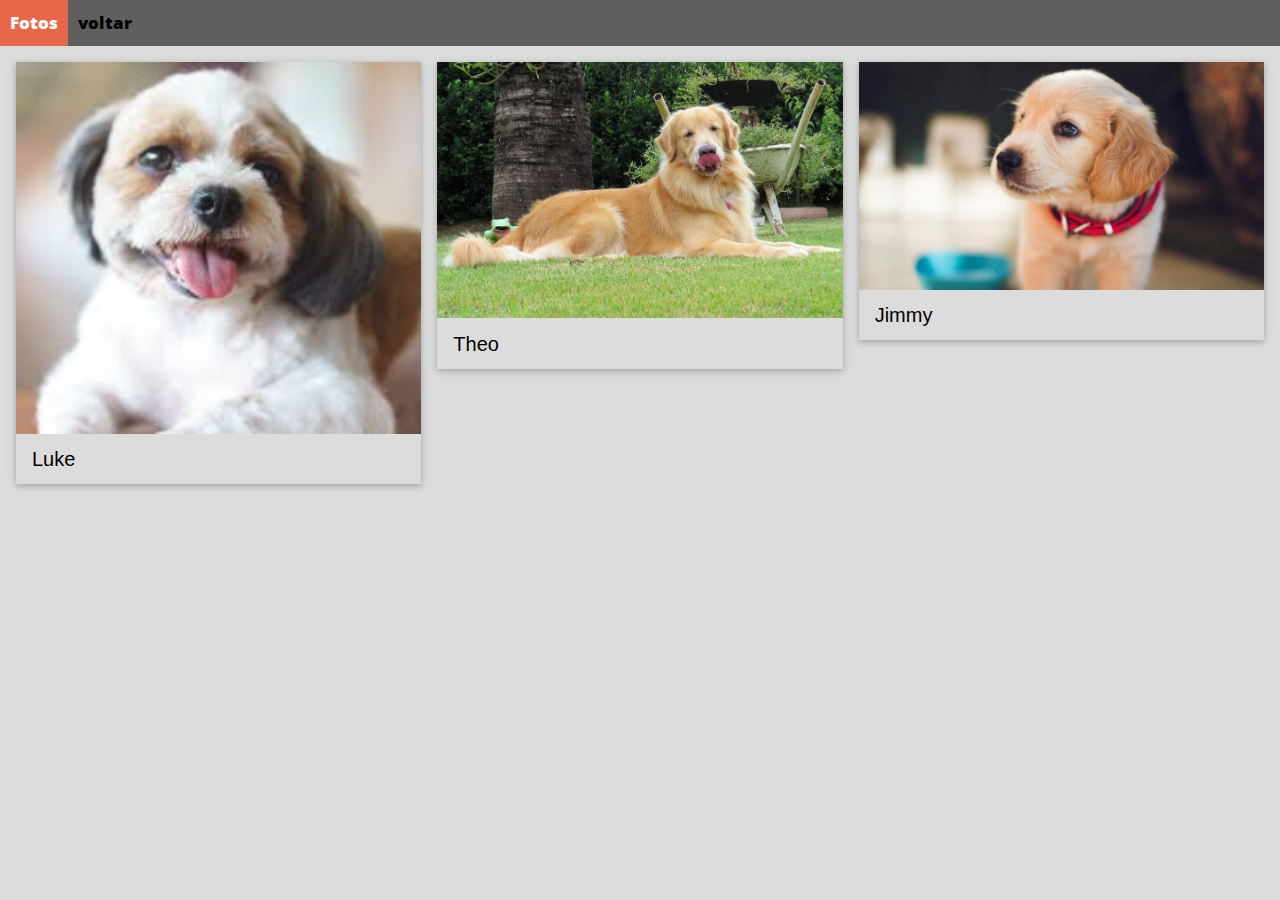
<file: fotos.html>
<!DOCTYPE html>
<html>
<head>
    <title>Fotos</title>
    <meta name="viewport" content="width=device-width, initial-scale=1">
    <link rel="stylesheet" href="https://www.w3schools.com/w3css/4/w3.css">
    <link href="estilo.css" rel="stylesheet" />
</head>
<body>
    
    <div class="menu">
        <a class="ativo" href="#">Fotos</a>
        <a href="index.html">voltar</a>
    </div>

<div class="w3-row-padding w3-margin-top">

    <div class="w3-third">
       <div class="w3-card">
          <img src="cachorro3.jpg" style="width:100%">
        <div class="w3-container">
        <h4>Luke</h4>
</div>
</div>
</div>

<div class="w3-third">
<div class="w3-card">
<img src="cachorro2.jpeg" style="width:100%">
<div class="w3-container">
<h4>Theo</h4>
</div>
</div>
</div>

<div class="w3-third">
<div class="w3-card">
<img src="cachorro1.jpg" style="width:100%">
<div class="w3-container">
<h4>Jimmy</h4>
</div>
</div>
</div>

</div>

</body>
</html>
</file>
<file: estilo.css>
@import url('https://fonts.googleapis.com/css2?family=Open+Sans:wght@300&display=swap');
*{
  font-family: 'Open Sans', sans-serif;
}

.menu {
    background-color: #5F5F5F;
    overflow: hidden;
    margin-bottom: 10px;
}
.menu a{
    float: left;
    color: black;
    font-weight: 1000;
    text-align: center;
    padding: 10px;
    font-size: 17px;
    text-decoration: none;
}
.menu a:hover{
    background-color: #dddddd;
    color: black;
}
.menu a.ativo{
    background-color: #E8674A;
    color: white;
}
button:hover,
button:focus {
    background-color: #40547e;
}
fieldset{
  border-radius:15px;
  display: block;
  margin-left: 2px;
  margin-right: 2px;
  padding-top: 0.35em;
  padding-bottom: 0.625em;
  padding-left: 0.75em;
  padding-right: 0.75em;
  border: 2px groove (internal value);
}
body{
  background-color:#DCDCDC;
}
.form{
background-color: #edf1f3;
color: whitesmoke;
font-weight: 1000;
color: black;
background-image: url(https://c.wallhere.com/photos/53/7d/dog_puppies_animals-111487.jpg!d)
}

.form-group{
   display: block;
   flex-direction: row;
   padding: 9px;
   
    }
.img{
  height: 50%;
  padding: 45px;
}

    .form-group label{
        flex: none;
        display: block;
        width: 120px;
        font-weight: bold;
        font-size: 14px;
         }

         .form-group label.right-inline{
            text-align: right;
            padding-right: 8px;
            padding-left: 10px;
            width: auto;
        }

        .form-group .input-control {
            display: block;
            height: 10px;
            margin-bottom: 10px;
            margin-right: 8px;
            padding: 13px;
            flex: 1 1 auto;
            border-radius: 5px;

        }
        button{
            color:black;
            background-color: #98cae6;
            font-size: 15px;
            padding: 5px;
            margin: 5px;
            cursor: pointer;
            min-width: 100px;
        }

        /*estilo da tebela*/

        table.blueTable {
            border: 3px solid #1C6EA4;
            background-color: #EEEEEE;
            width: 100%;
            text-align: left;
            border-collapse: collapse;
          }
          table.blueTable td, table.blueTable th {
            border: 1px solid #AAAAAA;
            padding: 4px 2px;
          }
          table.blueTable tbody td {
            font-size: 13px;
          }
          table.blueTable tr:nth-child(even) {
            background: #D0E4F5;
          }
          table.blueTable thead {
            background: #1C6EA4;
            background: -moz-linear-gradient(top, #5592bb 0%, #327cad 66%, #1C6EA4 100%);
            background: -webkit-linear-gradient(top, #5592bb 0%, #327cad 66%, #1C6EA4 100%);
            background: linear-gradient(to bottom, #5592bb 0%, #327cad 66%, #1C6EA4 100%);
            border-bottom: 2px solid #444444;
          }
          table.blueTable thead th {
            font-size: 35px;
            font-weight: bold;
            color: #FFFFFF;
            border-left: 2px solid #D0E4F5;
          }
          table.blueTable thead th:first-child {
            border-left: none;
          }
          
          table.blueTable tfoot {
            font-size: 14px;
            font-weight: bold;
            color: #FFFFFF;
            background: #D0E4F5;
            background: -moz-linear-gradient(top, #dcebf7 0%, #d4e6f6 66%, #D0E4F5 100%);
            background: -webkit-linear-gradient(top, #dcebf7 0%, #d4e6f6 66%, #D0E4F5 100%);
            background: linear-gradient(to bottom, #dcebf7 0%, #d4e6f6 66%, #D0E4F5 100%);
            border-top: 2px solid #444444;
          }
          table.blueTable tfoot td {
            font-size: 14px;
          }
          table.blueTable tfoot .links {
            text-align: right;
          }
          table.blueTable tfoot .links a{
            display: inline-block;
            background: #1C6EA4;
            color: #FFFFFF;
            padding: 2px 8px;
            border-radius: 10px;
          }
          .menu{
            background-image: url(https://image.shutterstock.com/image-vector/puppies-dog-seamless-pattern-vector-600w-676055839.jpg) 
            }
</file>
